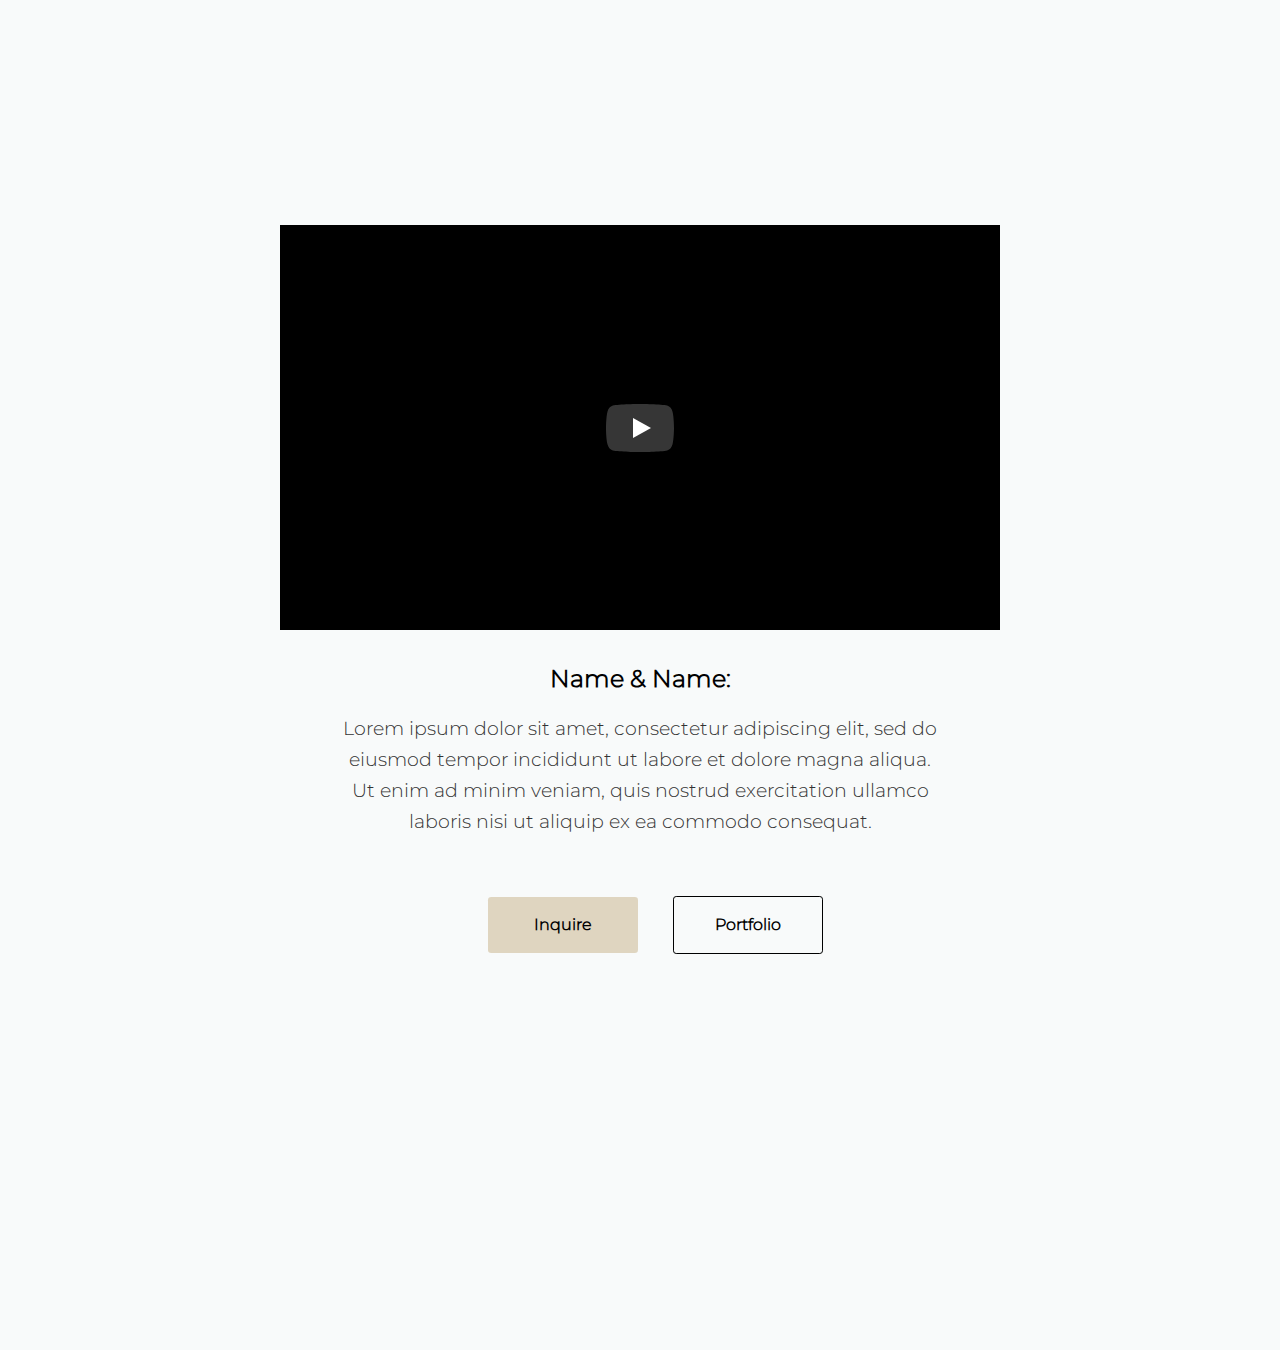
<file: individual_video_pages/video_page1.html>
<!DOCTYPE html>
<html lang="en">

<head>
    <meta charset="UTF-8">
    <meta name="viewport" content="width=device-width, initial-scale=1.0">
    <meta name="description" content="Blue Crest Web Solutions Business Website">
    <title>Blue Crest Web Solutions</title>
    <link rel="stylesheet" href="../global_styles.css">

    <!-- Lite YT loader files -->
    <link rel="stylesheet" href="../lite-yt-embed.css" />
    <script src="../lite-yt-embed.js"></script>

    <style>
        body {
            display: flex;
            justify-content: center;
            min-height: 150vh;
        }

        /* Main container */
        .video-with-caption {
            display: flex;
            flex-direction: column;
            align-items: center;
            width: fit-content;
            margin: auto;
            overflow: hidden;

            /* These properties ensure perfect vertical centering */
            position: absolute;
            top: 25%;
            left: 50%;
            transform: translate(-50%, 0);

        }

        /* Video container - now size determined by contents */
        .video-section {

            width: fit-content;
            display: block;
        }

        /* Caption container */
        .caption-container {
            padding-top: 30px;
            padding-bottom: 30px;
            text-align: center;
            width: 100%;
        }

        .video-caption {
            font-size: 1.2rem;
            line-height: 1.6;
            color: #333;
            max-width: 600px;
            margin: 0 auto;
        }

        .cs-topper {
            display: block;
            font-weight: bold;
            font-size: 1.5rem;
            font-weight: 900;
            margin-bottom: 15px;
            color: #000;
        }

        .bcw-button-solid-inquire,
        .bcw-button-solid-back {
            font-size: 1rem;
            /* 46px - 56px */
            line-height: clamp(2.875rem, 5.5vw, 3.5rem);
            border-radius: .2em;
            text-decoration: none;
            font-weight: 700;
            text-align: center;
            margin: 0;
            color: var(--bodyTextColor);
            background-color: var(--primary);
            min-width: 9.375rem;
            padding: 0 1.5rem;
            display: inline-block;
            position: relative;
            z-index: 1;
            /* prevents padding from adding to the width */
            box-sizing: border-box;
            margin-bottom: 5%;
            margin-left: 5%;

        }

        .bcw-button-solid-back {
            color: var(--bodyTextColor);
            background-color: #f8fafa;
            border: solid 1px var(--bodyTextColor);
        }


        .bcw-button-solid-inquire:hover {
            color: var(--bodyTextColorWhite);
            background-color: var(--secondary);

        }

        .bcw-button-solid-back:hover {
            color: var(--bodyTextColorWhite);
            background-color: var(--secondary);
        }

        /* Lite YouTube component styling */
        @media (min-width: 0px) {
            lite-youtube {
                width: 320px;
                /* Standard YouTube size */
                height: 180px;
                /* 16:9 aspect ratio */
                display: block;
            }
        }

        /* Lite YouTube component styling */
        @media (min-width: 400px) {
            lite-youtube {
                width: 384px;
                /* Standard YouTube size */
                height: 216px;
                /* 16:9 aspect ratio */
                display: block;
            }
        }

        /* Responsive adjustments */
        @media (min-width: 750px) {
            lite-youtube {
                width: 640px;
                /* Standard YouTube size */
                height: 360px;
                /* 16:9 aspect ratio */
            }

            .video-section {
                width: 100%;
            }
        }

        /* Responsive adjustments */
        @media (min-width: 1000px) {
            lite-youtube {

                width: 720px;
                /* Standard YouTube size */
                height: 405px;
                /* 16:9 aspect ratio */
            }

            .video-section {
                width: 100%;
            }
        }
    </style>
</head>

<body class="portfolio-page scroll">
    <main>

        <!-- ============================================ -->
        <!--                 Video Player                 -->
        <!-- ============================================ -->
        <div class="video-with-caption">
            <div class="video-section" id="video1">
                <!-- YT video by browser I.D. -->
                <lite-youtube videoid="em3851Qro5w" playlabel="Play: Wedding Video"></lite-youtube>
            </div>
            <div class="caption-container">
                <div class="video-caption">
                    <span class="cs-topper">Name & Name:</span>
                    Lorem ipsum dolor sit amet, consectetur adipiscing elit, sed do
                    eiusmod tempor incididunt ut labore et dolore magna aliqua. Ut enim ad minim veniam, quis nostrud
                    exercitation
                    ullamco laboris nisi ut aliquip ex ea commodo consequat.
                </div>
            </div>
            <div class="caption-container">
                <div class="video-caption">
                    <a class="bcw-button-solid-inquire" aria-label="Back" href="../contact.html"> Inquire</a>
                    <a class="bcw-button-solid-back" aria-label="see all videos" href="../portfolio.html"> Portfolio</a>
                </div>
            </div>
        </div>

    </main>

</body>
</file>
<file: global_styles.css>
@font-face {
  font-family: 'Montserrat';
  src: url('fonts/Montserrat-Light.ttf') format('truetype');
  font-weight: normal;
  /* Adjust based on the specific font weight */
  font-style: normal;
}

@font-face {
  font-family: 'Pinyon';
  src: url('fonts/PinyonScript-Regular.ttf') format('truetype');
  font-weight: normal;
  /* Adjust based on the specific font weight */
  font-style: normal;
}

:root {
  /* Add these styles to your global stylesheet, which is used across all site pages. You only need to do this once. All elements in the library derive their variables and base styles from this central sheet, simplifying site-wide edits. For instance, if you want to modify how your h2's appear across the site, you just update it once in the global styles, and the changes apply everywhere. */
  --primary: #dfd5c0;
  /* These are highlight colors for text, box edges, ect. */
  /* Color Palette Tool: https://mycolor.space/?hex=%231A2397&sub=1 */
  --primaryLight: #7270b1;
  --secondary: #4f4f4f;
  --headerColor: #000000;
  --bodyTextColor: #000000;
  --tertiary: #d9d9d9;
  /* global text color */
  --bodyTextColorWhite: #ffffff;
  --navigationBarColor: #f8fafa;
  --linkcolor: #262fac;
  /* 13px - 16px */
  --topperFontSize: clamp(1.365rem, 2.68vw, 1.68rem);
  /* 31px - 49px */
  --headerFontSize: clamp(1.81rem, 3.65vw, 2.86rem);
  --bodyFontSize: 1.15rem;
  /* 60px - 100px top and bottom */
  --sectionPadding: clamp(3.75rem, 7.82vw, 6.25rem) 1rem;
}

/* Change the tap highlight color to light gray */
* {
  -webkit-tap-highlight-color: rgba(211, 211, 211, 0.2);
}

body {
  font-family: 'Montserrat', sans-serif;
  line-height: 1.6;
  margin: 0;
  padding: 0;
  color: #000;
  margin: 0;
  padding: 0;
}

.cursive {
  font-family: 'Pinyon', sans-serif;
}

*,
*:before,
*:after {
  /* prevents padding from affecting height and width */
  box-sizing: border-box;
}

html {
  scroll-behavior: smooth;
}

.bcw-topper {
  font-size: var(--topperFontSize);
  line-height: 1.2em;
  text-align: inherit;
  font-weight: 500;
  /* color: var(--headerColor); to have it match global color style*/
  color: var(--secondary);
  margin-bottom: 0.25rem;
  display: block;
  font-style: italic;
}

.bcw-title {
  font-size: var(--headerFontSize);
  font-weight: 700;
  line-height: 1.2em;
  text-align: inherit;
  max-width: 43.75rem;
  margin: 0 0 1rem 0;
  color: var(--bodyTextColor);
  position: relative;
}

.bcw-text {
  font-size: var(--bodyFontSize);
  line-height: 1.5em;
  text-align: inherit;
  width: 100%;
  max-width: 40.625rem;
  margin: 0;
  color: var(--bodyTextColor);
}

/* Change text color */
.bcw-color {
  color: var(--primary);
}

.bcw-italic {
  font-style: italic;
}

a {
  color: var(--bodyTextColor)
}

h2 {
  font-weight: 500;
}

.home-page {
  background: #f8fafa;
}

.about-page {
  background: #f8fafa;
}

.portfolio-page {
  background: #f8fafa;
}

.services-page {
  background: #f8fafa;
}

.contact-page {
  background: #f8fafa;
}

/*-- -------------------------- -->
<---     Mobile Navigation      -->
<--- -------------------------- -*/
/* Mobile - 1023px */
@media only screen and (max-width: 63.9375rem) {
  body.cs-open {
    overflow: hidden;
  }

  body.scroll #cs-navigation {
    width: 100%;
    max-width: 100%;
    top: 0;
  }

  body.scroll #cs-navigation:before {
    border-radius: 0;
  }

  body.scroll #cs-navigation .cs-ul-wrapper {
    top: 100%;
  }

  #cs-navigation {
    width: 94%;
    max-width: 80rem;
    /* prevents padding from affecting height and width */
    box-sizing: border-box;
    /* 12px - 24px */
    padding: clamp(0.75rem, 2vw, 1.5rem);
    /* 12px - 24px */
    border-radius: clamp(0.75rem, 2vw, 1.5rem);
    position: fixed;
    top: 2rem;
    left: 50%;
    z-index: 10000;
    transform: translateX(-50%);
    transition: top 0.3s, border-radius 0.3s, width 0.3s, max-width 0.3s;

  }

  #cs-navigation:before {
    /* background color */
    content: "";
    width: 100%;
    height: 100%;
    background: var(--navigationBarColor);
    box-shadow: rgba(149, 157, 165, 0.2) 0px 8px 24px;
    opacity: 1;
    /* 12px - 24px */
    border-radius: clamp(0.75rem, 2vw, 1.5rem);
    display: block;
    position: absolute;
    top: 0;
    left: 50%;
    transform: translateX(-50%);
    transition: transform 0.2s, border-radius 0.3s ease-in-out;

  }

  #cs-navigation.cs-active:before {
    transform: translateX(-50%) scale(1.03);

  }

  #cs-navigation.cs-active .cs-toggle {
    transform: rotate(180deg);
  }

  #cs-navigation.cs-active .cs-ul-wrapper {
    transform: scaleY(1);
    transition-delay: 0.15s;
  }

  #cs-navigation.cs-active .cs-li {
    opacity: 1;
    transform: translateY(0);

  }

  #cs-navigation .cs-container {
    width: 100%;
    display: flex;
    justify-content: flex-end;
    align-items: center;
    gap: 1.5rem;
  }

  #cs-navigation .cs-logo {
    width: auto;
    max-width: 12.5rem;
    height: 100%;
    margin: 0 auto 0 0;
    /* prevents padding from affecting height and width */
    box-sizing: border-box;
    padding: 0;
    display: flex;
    justify-content: flex-start;
    align-items: center;
    z-index: 10;
  }

  #cs-navigation .cs-logo img {
    width: 100%;
    height: 100%;
    /* ensures the image never overflows the container. It stays contained within it's width and height and expands to fill it then stops once it reaches an edge */
    object-fit: contain;
  }

  #cs-navigation .cs-toggle {
    width: 3.5rem;
    height: 3.5rem;
    margin: 0 0 0 auto;
    border: none;
    border-radius: 0.25rem;
    display: flex;
    justify-content: center;
    align-items: center;
    position: relative;
    z-index: 10;
    transition: transform 0.6s;
    background-color: var(--navigationBarColor);
  }

  #cs-navigation .cs-nav {
    /* sends it to the right in the 3rd position */
    order: 3;
  }

  #cs-navigation .cs-contact-group {
    /*display: none;*/
    position: relative;
    z-index: 10;
  }

  #cs-navigation .cs-phone {
    font-size: 1rem;
    line-height: 1.5em;
    text-decoration: none;
    margin: 0;
    color: var(--headerColor);
    display: flex;
    justify-content: flex-start;
    align-items: center;
    gap: 0.5rem;
    transition: opacity 0.3s, color 0.3s;
  }

  #cs-navigation .cs-phone-icon {
    width: 1.5rem;
    height: auto;
    display: block;
  }

  /*--#cs-navigation .cs-social {
    display: none;
  }-*/

  #cs-navigation .cs-social-link {
    display: inline-block;
    width: 1.6rem;
  }

  #cs-navigation .cs-social-icon {
    width: 1.2rem;
    height: auto;
    display: block;
    transition: opacity 0.3s;
  }

  #cs-navigation .cs-active .cs-line1 {
    top: 50%;
    transform: translate(-50%, -50%) rotate(225deg);
  }

  #cs-navigation .cs-active .cs-line2 {
    top: 50%;
    transform: translate(-50%, -50%) translateY(0) rotate(-225deg);
    transform-origin: center;
  }

  #cs-navigation .cs-active .cs-line3 {
    opacity: 0;
    bottom: 100%;
  }

  #cs-navigation .cs-box {
    /* 24px - 28px */
    width: clamp(1.5rem, 2vw, 1.75rem);
    height: 1rem;
    position: relative;
  }

  #cs-navigation .cs-line {
    width: 100%;
    height: 2px;
    background-color: var(--secondary);
    border-radius: 2px;
    position: absolute;
    left: 50%;
    transform: translateX(-50%);
  }

  #cs-navigation .cs-line1 {
    top: 0;
    transition: transform 0.5s, top 0.3s, left 0.3s;
    animation-duration: 0.7s;
    animation-timing-function: ease;
    animation-direction: normal;
    animation-fill-mode: forwards;
    transform-origin: center;
  }

  #cs-navigation .cs-line2 {
    top: 50%;
    transform: translateX(-50%) translateY(-50%);
    transition: top 0.3s, left 0.3s, transform 0.5s;
    animation-duration: 0.7s;
    animation-timing-function: ease;
    animation-direction: normal;
    animation-fill-mode: forwards;
  }

  #cs-navigation .cs-line3 {
    bottom: 0;
    transition: bottom 0.3s, opacity 0.3s;
  }

  #cs-navigation .cs-ul-wrapper {
    width: 100%;
    height: auto;
    padding-bottom: 100vh;
    background-color: #fff;
    border-radius: 0 0 1.5rem 1.5rem;
    position: absolute;
    top: 85%;
    left: 0;
    z-index: -1;
    overflow: hidden;
    transform: scaleY(0);
    transition: transform 0.4s;
    transform-origin: top;
  }

  #cs-navigation .cs-ul {
    width: 100%;
    height: auto;
    max-height: 65vh;
    margin: 0;
    padding: 4rem 0 0 0;
    display: flex;
    flex-direction: column;
    justify-content: flex-start;
    align-items: center;
    gap: 1.25rem;
    overflow: auto;
  }

  #cs-navigation .cs-li {
    text-align: center;
    list-style: none;
    width: 100%;
    margin-right: 0;
    opacity: 0;
    /* transition from these values */
    transform: translateY(-70/16rem);
    transition: transform 0.6s, opacity 0.9s;
  }

  #cs-navigation .cs-li:nth-of-type(1) {
    transition-delay: 0.05s;
  }

  #cs-navigation .cs-li:nth-of-type(2) {
    transition-delay: 0.1s;
  }

  #cs-navigation .cs-li:nth-of-type(3) {
    transition-delay: 0.15s;
  }

  #cs-navigation .cs-li:nth-of-type(4) {
    transition-delay: 0.2s;
  }

  #cs-navigation .cs-li:nth-of-type(5) {
    transition-delay: 0.25s;
  }

  #cs-navigation .cs-li:nth-of-type(6) {
    transition-delay: 0.3s;
  }

  #cs-navigation .cs-li:nth-of-type(7) {
    transition-delay: 0.35s;
  }

  #cs-navigation .cs-li:nth-of-type(8) {
    transition-delay: 0.4s;
  }

  #cs-navigation .cs-li:nth-of-type(9) {
    transition-delay: 0.45s;
  }

  #cs-navigation .cs-li:nth-of-type(10) {
    transition-delay: 0.5s;
  }

  #cs-navigation .cs-li:nth-of-type(11) {
    transition-delay: 0.55s;
  }

  #cs-navigation .cs-li:nth-of-type(12) {
    transition-delay: 0.6s;
  }

  #cs-navigation .cs-li:nth-of-type(13) {
    transition-delay: 0.65s;
  }

  #cs-navigation .cs-li-link {
    /* 16px - 24px */
    font-size: clamp(1rem, 2.5vw, 1.5rem);
    line-height: 1.2em;
    text-decoration: none;
    margin: 0;
    color: var(--headerColor);
    display: inline-block;
    position: relative;
  }

  #cs-navigation .cs-li-link.cs-active {
    border-bottom: solid 1px var(--bodyTextColor)
  }

  #cs-navigation .cs-li-link:hover {
    opacity: .6;
  }

  #cs-navigation .cs-button-solid {
    display: none;
  }
}

/* Tablet - 768px */
@media only screen and (min-width: 48rem) {
  #cs-navigation .cs-contact-group {
    display: block;
  }
}

/*-- -------------------------- -->
<---     Navigation Dropdown    -->
<--- -------------------------- -*/
/* Mobile - 1023px */
@media only screen and (max-width: 63.9375rem) {
  #cs-navigation .cs-li {
    text-align: center;
    width: 100%;
    display: block;
  }

  #cs-navigation .cs-dropdown {
    color: var(--bodyTextColorWhite);
    position: relative;
  }

  #cs-navigation .cs-dropdown.cs-active .cs-drop-ul {
    height: auto;
    margin: 0.75rem 0 0 0;
    padding: 0.75rem 0;
    opacity: 1;
    visibility: visible;
  }

  #cs-navigation .cs-dropdown.cs-active .cs-drop-link {
    opacity: 1;
  }

  #cs-navigation .cs-dropdown .cs-li-link {
    position: relative;
    transition: opacity 0.3s;
  }

  #cs-navigation .cs-drop-icon {
    width: 0.9375rem;
    height: auto;
    position: absolute;
    top: 50%;
    right: -1.25rem;
    transform: translateY(-50%);
  }

  #cs-navigation .cs-drop-ul {
    width: 100%;
    height: 0;
    margin: 0;
    padding: 0;
    background-color: var(--primary);
    opacity: 0;
    display: flex;
    visibility: hidden;
    flex-direction: column;
    justify-content: flex-start;
    align-items: center;
    gap: 0.75rem;
    overflow: hidden;
    transition: padding 0.3s, margin 0.3s, height 0.3s, opacity 0.3s, visibility 0.3s;
  }

  #cs-navigation .cs-drop-li {
    list-style: none;
  }

  #cs-navigation .cs-li-link.cs-drop-link {
    /* 14px - 16px */
    font-size: clamp(0.875rem, 2vw, 1.25rem);
    color: #fff;
  }
}

/* Desktop - 1024px */
@media only screen and (min-width: 64rem) {
  #cs-navigation .cs-dropdown {
    position: relative;
  }

  #cs-navigation .cs-dropdown:hover {
    cursor: pointer;
  }

  #cs-navigation .cs-dropdown:hover .cs-drop-ul {
    opacity: 1;
    visibility: visible;
    transform: scaleY(1);
  }

  #cs-navigation .cs-dropdown:hover .cs-drop-li {
    opacity: 1;
    transform: translateY(0);
  }

  #cs-navigation .cs-drop-icon {
    width: 0.9375rem;
    height: auto;
    display: inline-block;
  }

  #cs-navigation .cs-drop-ul {
    min-width: 12.5rem;
    margin: 0;
    padding: 0;
    background-color: #fff;
    box-shadow: inset rgba(149, 157, 165, 0.1) 0px 8px 10px;
    opacity: 0;
    border-bottom: 5px solid var(--primary);
    border-radius: 0 0 1.5rem 1.5rem;
    visibility: hidden;
    /* if you have 8 or more links in your dropdown nav, uncomment the columns property to make the list into 2 even columns. Change it to 3 or 4 if you need extra columns. Then remove the transition delays on the cs-drop-li so they don't have weird scattered animations */
    position: absolute;
    top: 100%;
    z-index: -100;
    overflow: hidden;
    transform: scaleY(0);
    transition: transform 0.3s, visibility 0.3s, opacity 0.3s;
    transform-origin: top;
  }

  #cs-navigation .cs-drop-li {
    font-size: 1rem;
    text-decoration: none;
    list-style: none;
    width: 100%;
    height: auto;
    opacity: 0;
    display: block;
    transform: translateY(-0.625rem);
    transition: opacity 0.6s, transform 0.6s;
  }

  #cs-navigation .cs-drop-li:nth-of-type(1) {
    transition-delay: 0.05s;
  }

  #cs-navigation .cs-drop-li:nth-of-type(2) {
    transition-delay: 0.1s;
  }

  #cs-navigation .cs-drop-li:nth-of-type(3) {
    transition-delay: 0.15s;
  }

  #cs-navigation .cs-drop-li:nth-of-type(4) {
    transition-delay: 0.2s;
  }

  #cs-navigation .cs-drop-li:nth-of-type(5) {
    transition-delay: 0.25s;
  }

  #cs-navigation .cs-drop-li:nth-of-type(6) {
    transition-delay: 0.3s;
  }

  #cs-navigation .cs-drop-li:nth-of-type(7) {
    transition-delay: 0.35s;
  }

  #cs-navigation .cs-drop-li:nth-of-type(8) {
    transition-delay: 0.4s;
  }

  #cs-navigation .cs-drop-li:nth-of-type(9) {
    transition-delay: 0.45s;
  }

  #cs-navigation .cs-li-link.cs-drop-link {
    font-size: 1rem;
    line-height: 1.5em;
    text-transform: capitalize;
    text-decoration: none;
    white-space: nowrap;
    width: 100%;
    /* prevents padding from affecting height and width */
    box-sizing: border-box;
    padding: 0.75rem;
    color: var(--headerColor);
    display: block;
    transition: color 0.3s, background-color 0.3s;
  }

  #cs-navigation .cs-li-link.cs-drop-link:hover {
    color: var(--bodyTextColorWhite);
    background-color: var(--primary);
  }

  #cs-navigation .cs-li-link.cs-drop-link:before {
    display: none;
  }
}

/*-- -------------------------- -->
<---     Desktop Navigation     -->
<--- -------------------------- -*/
/* Small Desktop - 1024px */
@media only screen and (min-width: 64rem) {
  body.scroll #cs-navigation {
    width: 100%;
    max-width: 100%;
    border-radius: 0;
    top: 0;
  }

  #cs-navigation {
    width: 94%;
    max-width: 90rem;
    height: 6rem;
    /* prevents padding from affecting height and width */
    box-sizing: border-box;
    /* 12px - 24px */
    padding: clamp(0.75rem, 2vw, 1.5rem) 0;
    background-color: #fff;
    box-shadow: rgba(149, 157, 165, 0.2) 0px 8px 24px;
    /* 12px - 24px */
    border-radius: clamp(0.75rem, 2vw, 1.5rem);
    display: flex;
    align-items: center;
    position: fixed;
    top: 2rem;
    left: 50%;
    z-index: 10000;
    transform: translateX(-50%);
    transition: top 0.3s, border-radius 0.3s, width 0.3s, max-width 0.3s;
  }

  #cs-navigation .cs-container {
    width: 100%;
    max-width: 90rem;
    margin: auto;
    /* prevents padding from affecting height and width */
    box-sizing: border-box;
    padding: 0 1.5rem;
    display: flex;
    justify-content: space-between;
    align-items: center;
    gap: 1.5rem;
  }

  #cs-navigation .cs-toggle {
    display: none;
  }

  #cs-navigation .cs-logo {
    width: 18.4%;
    max-width: 21.875rem;
    height: 2rem;
    /* margin-right auto pushes everything away from it to the right */
    margin: 0 auto 0 0;
    padding: 0;
    display: flex;
    justify-content: flex-start;
    align-items: center;
    z-index: 100;
  }

  #cs-navigation .cs-logo img {
    width: auto;
    height: 100%;
    /* ensures the image never overflows the container. It stays contained within it's width and height and expands to fill it then stops once it reaches an edge */
    object-fit: contain;
  }

  #cs-navigation .cs-contact-group {
    display: flex;
    justify-content: center;
    align-items: center;
    gap: 1.5rem;
  }

  #cs-navigation .cs-phone {
    font-size: 1rem;
    line-height: 1.5em;
    text-decoration: none;
    margin: 0;
    color: var(--headerColor);
    display: flex;
    justify-content: flex-start;
    align-items: center;
    gap: 0.5rem;
    transition: opacity 0.3s, color 0.3s;
  }

  #cs-navigation .cs-phone-icon {
    width: 1.5rem;
    height: auto;
    display: block;
  }

  #cs-navigation .cs-social {
    height: 2rem;
    opacity: 1;
    display: none;
    visibility: visible;
    justify-content: center;
    align-items: center;
    gap: 0.5rem;
    transition: opacity 0.3s, visibility 0.3s, height 0.3s;
  }

  #cs-navigation .cs-social-link {
    text-decoration: none;
    width: 2rem;
    height: 2rem;
    border-radius: 50%;
    display: flex;
    justify-content: center;
    align-items: center;
    transition: background-color 0.3s;
  }

  #cs-navigation .cs-social-icon {
    width: 1.2rem;
    height: auto;
    display: block;
    transition: opacity 0.3s;
  }

  #cs-navigation .cs-ul-wrapper {
    height: 100%;
    display: flex;
    align-items: center;
    /* absolutely positioned to be dead center */
    position: absolute;
    top: 50%;
    left: 50%;
    transform: translate(-50%, -50%);
  }

  #cs-navigation .cs-ul {
    width: 100%;
    height: 100%;
    margin: 0;
    padding: 0;
    display: flex;
    justify-content: flex-start;
    align-items: center;
    /* 20px - 36px */
    gap: clamp(1.25rem, 2.6vw, 2.25rem);
  }

  #cs-navigation .cs-li {
    list-style: none;
    height: 100%;
    padding: 0;
    display: flex;
    align-items: center;
    /* prevent flexbox from squishing it */
    flex: none;
  }

  #cs-navigation .cs-li-link {
    font-size: 1rem;
    line-height: 1.5em;
    text-decoration: none;
    margin: 0;
    /*color: var(--headerColor);*/
    display: block;
    position: relative;
    transition: color 0.3s;
  }

  #cs-navigation .cs-li-link:hover {
    opacity: .6;
  }

  #cs-navigation .cs-li-link.cs-active {
    border-bottom: solid 1px var(--bodyTextColor);
  }

  #cs-navigation .cs-button-solid {
    font-size: 1rem;
    font-weight: 700;
    /* 46px - 56px */
    line-height: clamp(2.875em, 5.5vw, 3.5em);
    text-align: center;
    text-decoration: none;
    min-width: 9.375rem;
    margin: 0;
    /* prevents padding from adding to the width */
    box-sizing: border-box;
    padding: 0 2rem;
    color: #fff;
    background-color: var(--primary);
    display: inline-block;
    position: relative;
    z-index: 1;
    transition: color 0.3s;
  }

  #cs-navigation .cs-button-solid:before {
    content: "";
    width: 0%;
    height: 100%;
    background: #fff;
    opacity: 1;
    position: absolute;
    top: 0;
    left: 0;
    z-index: -1;
    transition: width 0.3s;
  }

  #cs-navigation .cs-button-solid:hover {
    color: #1a1a1a;
  }

  #cs-navigation .cs-button-solid:hover:before {
    width: 100%;
  }

  /*-- Stop hiding social group buttons -*/
  #cs-navigation .cs-social {
    display: flex;
  }

  /*-- Make link look like a colored button on large screens --*/
  .tan-padding {
    padding: 4px 20px 4px 20px;
    background-color: var(--primary);
    opacity: 1;
    color: var(--headerColor);
  }

  .tan-padding:hover {
    background-color: var(--secondary);
  }

  /* Add hover effect to ensure text turns white on hover even with the .tan-padding applied */
  #cs-navigation .cs-li-link.tan-padding:hover {
    color: white;
    opacity: 1;
    /* Override text color to white when both are hovered */
  }

  /*-- Make link look like a colored button on large screens --*/
  .gray-padding {
    padding: 4px 20px 4px 20px;
    background-color: var(--secondary);
    opacity: 1;
    color: var(--bodyTextColorWhite);
  }

  .gray-padding:hover {
    background-color: var(--bodyTextColorWhite);
    opacity: 1;
    border: solid 1px black;
  }

  /* Add hover effect to change text color on hover */
  #cs-navigation .cs-li-link.gray-padding:hover {
    color: black;
    opacity: 1;
  }


}


/*-- -------------------------- -->
<---       Side By Side         -->
<--- -------------------------- -*/

/* Mobile - 360px */
@media only screen and (min-width: 0rem) {

  #RPsbs-248,
  #RPsbsr-248 {
    padding: 0 1em;
    margin-bottom: 10%;
    padding-top: 2%;
    position: relative;
    z-index: 1;
  }

  #RPsbsr-248 {
    padding-top: 10%;
  }

  #RPsbs-248 .bcw-container,
  #RPsbsr-248 .bcw-container {
    width: 100%;
    /* changes to 1280px on tablet */
    max-width: 34.375rem;
    padding: var(--sectionPadding);
    padding-left: 0;
    padding-right: 0;
    padding-bottom: 0;
    margin: auto;
    display: flex;
    flex-direction: column;
    align-items: center;
    /* 48px - 108px */
    position: relative;
    gap: 10%;
  }


  #RPsbsr-248 .bcw-container {
    padding-top: 0;
    padding-bottom: 0;
  }

  #RPsbs-248 .bcw-content,
  #RPsbsr-248 .bcw-content {
    /* set text align to left if content needs to be left aligned */
    text-align: left;
    width: 100%;
    /* changes at tablet */
    max-width: 27.125rem;
    display: flex;
    flex-direction: column;
    /* centers content horizontally, set to flex-start to left align */
    align-items: flex-start;
  }

  #RPsbsr-248 .bcw-content {
    text-align: center;
    align-items: center;
  }

  #RPsbs-248 .bcw-title,
  #RPsbsr-248 .bcw-title {
    max-width: 20ch;
    color: var(--bodyTextColor);
    position: relative;
  }



  #RPsbsr-248 .bcw-title {
    align-self: center;
  }

  #RPsbs-248 .bcw-text,
  #RPsbsr-248 .bcw-text {
    margin-bottom: 1rem;
    color: var(--bodyTextColor);
  }

  #RPsbs-248 .bcw-title,
  #RPsbsr-248 .bcw-title {
    margin-bottom: 0;
    text-align: left;
  }

  #RPsbs-248 .padded {
    margin-bottom: 5%;
  }

  #RPsbsr-248 .bcw-title {
    margin-bottom: 3%;
  }

  #RPsbs-248 .italic {
    font-style: italic;
    font-weight: 500;
    margin-bottom: 5%;
    font-size: clamp(1.26rem, 2.55vw, 2.7rem);
  }


  #RPsbsr-248 .bcw-topper {
    color: var(--bodyTextColorWhite);
  }

  #RPsbs-248 .bcw-text:last-of-type,
  #RPsbsr-248 .bcw-text:last-of-type {
    margin-bottom: 2rem;
  }

  #RPsbs-248 .bcw-button-solid,
  #RPsbsr-248 .bcw-button-solid {
    font-size: 1rem;
    /* 46px - 56px */
    line-height: clamp(2.875rem, 5.5vw, 3.5rem);
    text-decoration: none;
    font-weight: 700;
    text-align: center;
    margin: 0;
    color: var(--bodyTextColor);
    min-width: 9.375rem;
    padding: 0 1.5rem;
    background-color: var(--primary);
    border-radius: 0.25rem;
    display: inline-block;
    position: relative;
    z-index: 1;
    /* prevents padding from adding to the width */
    box-sizing: border-box;

  }

  #RPsbs-248 .bcw-button-solid:hover,
  #RPsbsr-248 .bcw-button-solid:hover {
    color: var(--bodyTextColorWhite);
    background-color: var(--secondary);
  }

  #RPsbs-248 .bcw-picture,
  #RPsbsr-248 .bcw-picture {
    width: 100%;
    max-width: 27.125rem;
    margin: 0;
    position: relative;
    display: block;
    /* width divided by height */
    aspect-ratio: 1.84;
    /* prevents border from adding to height and width */
    box-sizing: border-box;
    margin-bottom: 6%;
  }

  #RPsbsr-248 .bcw-picture {
    max-width: 40rem;
    margin-top: 5%;
    margin-bottom: 3%;
    aspect-ratio: 1.32;
  }

  #RPsbs-248 .bcw-picture img,
  #RPsbsr-248 .bcw-picture img {
    position: absolute;
    top: 0;
    left: 0;
    height: 100%;
    width: 100%;
    object-fit: cover;
  }
}

@media only screen and ((min-width: 0rem) and (max-width: 48rem)) {

  #RPsbs-248 .bcw-button-solid {
    align-self: center;
  }

  #RPsbs-248 .bcw-content {
    padding-bottom: 10%;
  }

  /* Mobile-only reversal (so two pictues don't end up on top of eachother*/
  @media (max-width: 1050px) {

    #RPsbs-248 .bcw-container.mobile-reverse {
      flex-direction: column-reverse;
    }
  }

}


/* Tablet - 768px */
@media only screen and (min-width: 48rem) {

  #RPsbs-248,
  #RPsbsr-248 {
    padding: 0 1em;
    padding-top: 75px;

  }

  #RPsbsr-248 {
    margin-bottom: 7%;
  }

  #RPsbs-248 .bcw-container,
  #RPsbsr-248 .bcw-container {
    max-width: 80rem;
    flex-direction: row;
    justify-content: center;
    align-items: center;
  }


  #RPsbs-248 .bcw-content,
  #RPsbsr-248 .bcw-content {
    max-width: 33.875rem;
    margin: 0;
    width: 45%;
  }

  #RPsbsr-248 .bcw-content {

    width: 100%;
    padding-bottom: 0;
  }

  #RPsbs-248 .bcw-picture,
  #RPsbsr-248 .bcw-picture {
    flex: none;
  }

  #RPsbs-248 .bcw-picture {
    /* 344px - 434px */
    width: clamp(21.5rem, 37.5vw, 27.125rem);
    margin-bottom: 0;
  }


}


/*-- -------------------------- -->
<---       Side By Side         -->
<--- -------------------------- -*/

/* Mobile - 360px */
@media only screen and (min-width: 0rem) {

  #sbs-general,
  #sbsr-general {
    padding: 0 1em;
    position: relative;
    z-index: 1;
    padding-bottom: 10%;

  }

  #sbs-general .bcw-container,
  #sbsr-general .bcw-container {
    width: 100%;
    /* changes to 1280px on tablet */
    max-width: 34.375rem;
    padding: var(--sectionPadding);
    padding-left: 0;
    padding-right: 0;
    padding-bottom: 0;
    margin: auto;
    display: flex;
    flex-direction: column;
    align-items: center;
    /* 48px - 108px */
    gap: clamp(3rem, 8vw, 6.75rem);
    position: relative;
  }

  #sbs-general .bcw-title_container {
    width: 100%;
    margin: auto;
    display: flex;
    flex-direction: column;
    align-items: center;
    position: relative;
    padding-top: 5%;
  }

  #sbs-general .bcw-content,
  #sbsr-general .bcw-content,
  #sbs-general .bcw-title_content {
    /* set text align to left if content needs to be left aligned */
    text-align: center;
    width: 100%;
    /* changes at tablet */
    max-width: 35rem;
    display: flex;
    flex-direction: column;
    /* centers content horizontally, set to flex-start to left align */
    align-items: flex-start;
    text-align: left;
  }

  #sbs-general .bcw-title_content {
    align-items: center;
  }


  #sbs-general .bcw-title,
  #sbsr-general .bcw-title {
    max-width: 25ch;
  }

  #sbs-general .bcw-topper,
  #sbsr-general .bcw-topper {
    text-align: left;
  }

  #sbs-general .bcw-text,
  #sbsr-general .bcw-text {
    margin-bottom: .5rem;

  }

  #sbs-general .bcw-text:last-of-type,
  #sbsr-general .bcw-text:last-of-type {
    margin-bottom: 2rem;
  }

  #sbs-general .bcw-button-solid,
  #sbsr-general .bcw-button-solid {
    font-size: 1rem;
    /* 46px - 56px */
    line-height: clamp(2.875rem, 5.5vw, 3.5rem);
    text-decoration: none;
    font-weight: 700;
    text-align: center;
    margin: 0;
    color: var(--bodyTextColor);
    background-color: var(--primary);
    min-width: 9.375rem;
    padding: 0 1.5rem;
    display: inline-block;
    position: relative;
    z-index: 1;
    /* prevents padding from adding to the width */
    box-sizing: border-box;
    border-radius: 0.25rem;
  }

  #sbs-general .bcw-button-solid:hover,
  #sbsr-general .bcw-button-solid:hover {
    color: var(--bodyTextColorWhite);
    background-color: var(--secondary);

  }

  #sbs-general .bcw-picture-start,
  #sbs-general .bcw-picture-planning,
  #sbs-general .bcw-picture-overview,
  #sbs-general .bcw-picture-doc_editor,
  #sbs-general .bcw-picture-noun_editor,
  #sbs-general .bcw-picture-scratchpads,
  #sbs-general .bcw-picture-scene,
  #sbs-general .bcw-picture-doc_history,
  #sbs-general .bcw-picture-search,
  #sbs-general .bcw-picture-stats,
  #sbs-general .bcw-picture-transcript,
  #sbs-general .bcw-picture-delete_log {
    width: 100%;
    max-width: 35rem;
    margin: 0;
    position: relative;
    display: block;
    /* width divided by height */
    aspect-ratio: 1.33;
    /* prevents border from adding to height and width */
    box-sizing: border-box;
    border: solid 1px var(--bodyTextColor);

  }

  #sbs-general .bcw-picture-start {
    aspect-ratio: 2.05;
  }

  #sbs-general .bcw-picture-planning,
  #sbs-general .bcw-picture-overview,
  #sbs-general .bcw-picture-doc_editor,
  #sbs-general .bcw-picture-noun_editor {
    aspect-ratio: 1.84;
  }

  #sbs-general .bcw-picture-doc_history {
    aspect-ratio: 2.16;
  }

  #sbs-general .bcw-picture-scene {
    aspect-ratio: 1.79;
  }

  #sbs-general .bcw-picture-scratchpads {
    aspect-ratio: 2.12;
  }

  #sbs-general .bcw-picture-search {
    aspect-ratio: 1.43;
  }

  #sbs-general .bcw-picture-stats {
    aspect-ratio: 1.33;
  }

  #sbs-general .bcw-picture-transcript {
    aspect-ratio: .96;
  }

  #sbs-general .bcw-picture-delete_log {
    aspect-ratio: 8.2;
  }

  #sbs-general .bcw-picture-start img,
  #sbs-general .bcw-picture-planning img,
  #sbs-general .bcw-picture-overview img,
  #sbs-general .bcw-picture-doc_editor img,
  #sbs-general .bcw-picture-noun_editor img,
  #sbs-general .bcw-picture-scratchpads img,
  #sbs-general .bcw-picture-scene img,
  #sbs-general .bcw-picture-doc_history img,
  #sbs-general .bcw-picture-search img,
  #sbs-general .bcw-picture-stats img,
  #sbs-general .bcw-picture-transcript img,
  #sbs-general .bcw-picture-delete_log img {
    position: absolute;
    top: 0;
    left: 0;
    height: 100%;
    width: 100%;
    object-fit: cover;
  }


  #sbs-general .bcw-background {
    width: 100%;
    height: 100%;
    display: block;
    position: absolute;
    top: 0;
    left: 0;
    z-index: -1;
    /* makes it act like a background image */
    object-fit: cover;
    opacity: .2;
  }
}

/* Tablet - 768px */
@media only screen and (min-width: 1050px) {

  #sbs-general,
  #sbsr-general {
    padding-bottom: 5%;
  }

  #sbs-general .bcw-container,
  #sbsr-general .bcw-container {
    max-width: 80rem;
    flex-direction: row;
    justify-content: center;
    align-items: center;
  }


  #sbs-general .bcw-picture,
  #sbsr-general .bcw-picture {
    /* 344px - 434px */
    width: clamp(25.8rem, 45vw, 32, 55rem);
    flex: none;
  }


  #sbsr-general .bcw-picture {
    /* 344px - 434px */
    width: 50%;
    flex: none;
  }

  #sbs-general .bcw-content,
  #sbsr-general .bcw-content {
    max-width: 33.875rem;
    margin: 0;
    width: 40%;

  }
}

/* Mobile-only reversal (so two pictues don't end up on top of eachother*/
@media (max-width: 1050px) {

  #sbs-general .bcw-container.mobile-reverse,
  #sbsr-general .bcw-container.mobile-reverse {
    flex-direction: column-reverse;
  }
}



/* spacers */
/* Mobile - up to 360px */
@media only screen and (min-width: 0rem) {

  #About,
  #Overview,
  #Our_Difference,
  #FAQ {

    padding: 0;
    position: relative;
    z-index: 1;
  }

  #About .spacer-1,
  #Overview .spacer-2,
  #Our_Difference .spacer-3,
  #FAQ .spacer-4 {
    height: 50px;
    /* Adjust this value to increase/decrease space */
  }


}

/* Tablet - 768px */
@media only screen and (min-width: 48rem) {


  #About .spacer-1,
  #Overview .spacer-2,
  #Our_Difference .spacer-3 {
    height: 30px;
  }

  #FAQ .spacer-4 {
    height: 1px;
  }

}


/*-- -------------------------- -->
<---      Top Banner/Text       -->
<---      Page Description      -->
<--- -------------------------- -*/

/* Mobile */
@media only screen and (min-width: 0rem) {

  #bcw-content-831,
  #bcw-content-831-2 {

    width: 100%;
    display: flex;
    flex-direction: column;
    /* centers content horizontally, set to flex-start to left align */
    align-items: center;
    margin-top: 5%;
  }

  #bcw-content-831 .bcw-topper,
  #bcw-content-831-2 .bcw-topper {
    font-size: var(--topperFontSize);
    line-height: 1.2em;
    text-transform: uppercase;
    text-align: inherit;
    letter-spacing: 0.1em;
    font-weight: 700;
    color: var(--bodyTextColor);
    margin-bottom: 0.25rem;
    display: block;

  }

  /* Standard Title */
  #bcw-content-831 .bcw-title,
  #bcw-content-831-2 .bcw-title {
    font-size: var(--headerFontSize);
    font-weight: 900;
    line-height: 1.2em;
    text-align: inherit;
    max-width: 50vw;
    margin: 0 0 1rem 0;
    color: var(--primary);
    position: relative;
    /* Colored Line Underneath */
    padding-bottom: 1%;
    border-bottom: 2px solid var(--primary);
  }

  /* Title with decorative lines */
  #bcw-content-831 .bcw-title-decorative,
  #bcw-content-831-2 .bcw-title-decorative {
    font-size: var(--headerFontSize);
    font-weight: 900;
    line-height: 1.2em;
    margin: 0;
    color: var(--primary);
    position: relative;
    padding: 0 60px;
    /* Padding to make space for the lines */
    display: inline-block;
    /* Keeps the header from stretching full-width */
  }

  /* Second line */
  #bcw-content-831 .bcw-title-decorative-second-line,
  #bcw-content-831-2 .bcw-title-decorative-second-line {
    color: var(--bodyTextColor);
    font-size: var(--headerFontSize);
    font-weight: 900;
    line-height: 1.2em;
    margin-top: 0.5rem;
    /* Space between title and second line */
    margin-bottom: 2%;
    /* Adjust as needed */
    text-align: center;
  }

  #bcw-content-831 .bcw-text,
  #bcw-content-831-2 .bcw-text {
    font-size: var(--bodyFontSize);
    line-height: 1.5em;
    text-align: left;
    width: 90%;
    margin: 0;
    color: var(--bodyTextColor);
    margin-bottom: 3%;
  }


  /* Mobile Phones */
  @media only screen and (max-width: 600px) {

    #bcw-content-831,
    #bcw-content-831-2 {
      margin-bottom: 3%;
    }
  }

}

/*-- -------------------------- -->
<---           Footer           -->
<--- -------------------------- -*/

/* Mobile - 360px */
@media only screen and (min-width: 0rem) {
  #cs-footer-108 {
    /* 40px - 100px top and bottom */
    padding: clamp(2.5rem, 7.9vw, 6.25rem) 1rem;
    /* 40px - 50px */
    padding-bottom: clamp(2.5rem, 7.9vw, 3.125rem);
    background-color: var(--secondary);
  }

  #cs-footer-108 .cs-container {
    width: 100%;
    max-width: 80rem;
    margin: auto;
  }

  #cs-footer-108 .cs-ul {
    /* 40px - 60px*/
    padding: 0 0 clamp(2.5rem, 4.7vw, 3.75rem);
    margin: auto;
    padding-bottom: 0;

  }

  #cs-footer-108 .cs-li {
    list-style: none;
    text-align: center;
    margin-bottom: 1.25rem;
  }

  #cs-footer-108 .cs-li:last-of-type {
    margin-bottom: 0;
  }

  #cs-footer-108 .cs-link {
    /* 16px - 20px */
    font-size: clamp(1rem, 1.5vw, 1.2rem);
    line-height: 1.5em;
    text-decoration: none;
    font-weight: 500;
    color: var(--bodyTextColorWhite);
    position: relative;
  }

  #cs-footer-108 .cs-copyright {
    /* 14px - 16px */
    font-size: clamp(0.875rem, 1.6vw, 1rem);
    text-align: center;
    color: var(--bodyTextColorWhite);
    display: block;
    /* 20px - 28px */
    margin: clamp(1.25rem, 2.8vw, 1.75rem) auto 0;
    padding-top: 2%;
    border-top: 1px solid var(--bodyTextColorWhite);
  }

  #cs-footer-108 a {
    font-size: clamp(0.875rem, 1.6vw, 1rem);
    color: var(--bodyTextColorWhite);
    text-decoration: none;
  }
}

/* Tablet - 600px */
@media only screen and (min-width: 37.5rem) {
  #cs-footer-108 .cs-ul {
    display: flex;
    justify-content: center;
    align-items: center;
  }

  #cs-footer-108 .cs-li {
    /* 44px - 88px */
    margin: 0 clamp(2.75rem, 6.2vw, 5.5rem) 0 0;
  }

  #cs-footer-108 .cs-li:last-of-type {
    margin: 0;
  }
}


/*-- -------------------------- -->
<---          Contact           -->
<--- -------------------------- -*/

/* Mobile - 360px */
@media only screen and (min-width: 0rem) {
  #contact-1388 {
    padding: var(--sectionPadding);
    padding-top: 0;
    color: #000;
    position: relative;
    z-index: 1;
    margin-bottom: 10%;
  }

  #contact-1388 .bcw-container {
    width: 100%;
    max-width: 36.5rem;
    margin: auto;
    margin-top: 5%;
    text-align: center;
    /* Center content horizontally */
    position: relative;
  }

  #contact-1388 .bcw-content {
    text-align: left;
    width: 100%;
    margin: 0 auto;
    /* Center horizontally */
  }

  #contact-1388 .bcw-title {
    max-width: 23ch;
  }

  #contact-1388 .bcw-text {
    margin-bottom: 1rem;
  }

  #contact-1388 .bcw-text:last-of-type {
    margin-bottom: 2rem;
  }

  #contact-1388 .bcw-ul {
    text-align: left;
    width: 80%;
    margin: 0;
    padding: 0;
    box-sizing: border-box;
    position: relative;
  }

  #contact-1388 .bcw-li {
    list-style: none;
    margin-bottom: 1.25rem;
  }

  #contact-1388 .bcw-header {
    font-size: 1.25rem;
    font-weight: 700;
    line-height: 1.2em;
    margin-bottom: 0.75rem;
    color: #000;
  }

  #contact-1388 .bcw-link {
    font-size: 1rem;
    line-height: 1.5em;
    text-decoration: none;
    color: #000000;
    display: block;
  }

  #contact-1388 .bcw-link:hover {
    text-decoration: underline;
  }

  #contact-1388 .bcw-icon-wrapper {
    width: 3.75rem;
    height: 3.75rem;
    margin: 0;
    border-radius: 50%;
    border: 1px solid #bababa;
    display: inline-block;
    transition: transform 0.3s;
  }

  #contact-1388 .bcw-icon {
    width: 1.5rem;
    height: auto;
    display: block;
  }

  #contact-1388 .bcw-form {
    width: 100%;
    max-width: 39.375rem;
    padding: clamp(1.5rem, 5.18vw, 3rem) clamp(1rem, 4vw, 3rem);
    box-sizing: border-box;
    margin: 0 auto;
    /* Center the form */
  }

  #contact-1388 .bcw-h3 {
    font-size: clamp(1.25rem, 3vw, 2.4375rem);
    line-height: 1.2em;
    font-weight: 500;
    margin: 0 0 0.25rem 0;
    color: var(--bodyTextColor);
  }

  #contact-1388 .bcw-label {
    margin-top: 3%;
    font-size: clamp(0.875rem, 1.5vw, 1rem);
    width: 100%;
    color: var(--bodyTextColor);
    display: block;
    /* Changed from flex to block */
    text-align: left;
    /* Ensures left alignment of label text */
    margin-bottom: 0.25rem;
    /* Optional: for spacing between label and input */

  }


  #contact-1388 .bcw-input {
    font-size: 1rem;
    width: 100%;
    height: 3.5rem;
    padding: 0;
    padding-left: 1.5rem;
    color: #000000;
    border: none;
    border-bottom: solid 1px var(--secondary);
    box-sizing: border-box;
    background: #f8fafa;
  }

  #contact-1388 .bcw-input::placeholder {
    color: #000000;
    opacity: 0.6;
  }

  #contact-1388 .bcw-textarea {
    min-height: 7.5rem;
    padding-top: 1.5rem;
    margin-bottom: 0.75rem;
    font-family: inherit;
  }

  #contact-1388 .bcw-button-solid {
    font-size: 1rem;
    line-height: 3.5rem;
    text-decoration: none;
    font-weight: 700;
    margin: 0;
    color: var(--bodyTextColor);
    padding: 0 3rem;
    margin-top: 5%;
    background-color: var(--primary);
    border-radius: 0.25rem;
    display: inline-block;
    position: relative;
    z-index: 1;
    transition: color 0.3s;
  }

  #contact-1388 .bcw-submit {
    min-width: 12.5rem;
    border: none;
  }

  #contact-1388 .bcw-submit:hover {
    cursor: pointer;
    background-color: var(--secondary);
    color: var(--bodyTextColorWhite)
  }

  #contact-1388 .bcw-input:focus {
    outline: 1px solid var(--secondary);
  }
}

/* Tablet - 768px */
@media only screen and (min-width: 48rem) {
  #contact-1388 .bcw-container {
    max-width: 80rem;
  }

  #contact-1388 .bcw-submit {
    width: auto;
  }
}

/* Desktop - 1024px */
@media only screen and (min-width: 64rem) {
  #contact-1388 .bcw-form {
    width: 70%;
    max-width: 50rem;
  }

  #contact-1388 .bcw-submit {
    width: auto;
  }
}

/* Large Desktop - 1500px */
@media only screen and (min-width: 93.75rem) {
  #contact-1388 .bcw-graphic {
    display: block;
  }
}



/*-- -------------------------- -->
<---    Background video        -->
<--- -------------------------- -*/
/* Note, ideal video aspect ratio is 16:9 -->
 to fit screen without losing the video edges */
@media only screen and (min-width: 0rem) {
  #background-video {
    padding-top: 60px;
    border-bottom: solid 1px var(--bodyTextColor);
    bottom: -4px;
  }

  #background-video .bcw-container {
    width: 100%;
    /* Full width */
    display: flex;
    flex-direction: column;
    align-items: center;
    position: relative;
    /* For absolute positioning of video */
    overflow: hidden;
    /* Prevent overflow */
    height: auto;
    /* Allow auto height */

  }

  /* Video settings for mobile */
  #video {
    width: 100%;
    /* Full width on mobile */
    height: auto;
    /* Automatic height to maintain aspect ratio */
    object-fit: cover;
    /* Ensure the video covers the area */
    position: relative;
    /* Keep it within the flow */
    top: 0;
    /* Align to top */
    left: 0;
    /* Align to left */
    z-index: 1;
    /* Behind other content */
  }

  #background-video {
    display: block;
    /* Ensure it’s displayed on mobile */
  }

  #background-video .text-box {
    position: absolute;
    top: 70%;
    left: 35%;
    transform: translate(-50%, -50%);
    /* Use 'auto' for responsiveness */
    height: auto;
    /* Use 'auto' for responsiveness */
    z-index: 2;
    /* Ensure it's above the background */
    display: flex;
    /* Use flexbox for layout */
    flex-direction: column;
    /* Stack items vertically */
    justify-content: flex-start;
    /* Center content vertically in the container */
    align-items: flex-start;
    /* Center content horizontally */
    padding: 10px;
    /* Add padding for better spacing */
    box-sizing: border-box;
    /* Include padding in width/height */

  }

  #background-video .bcw-title {
    font-size: clamp(.87rem, 1.75vw, 1.38rem);
    font-weight: 500;
    line-height: 1em;
    text-align: left;
    /* Change from justify to center */
    max-width: 43.75rem;
    margin-bottom: 0;
    /* Center margin horizontally */
    color: var(--bodyTextColorWhite);
    /* Retain your color */
    position: relative;
  }

  #background-video .bcw-topper {
    font-size: clamp(.725rem, 1.46vw, 1.15rem);
    font-weight: 700;
    line-height: 1em;
    text-align: left;
    /* Change from justify to center */
    max-width: 43.75rem;
    margin-bottom: 0;
    /* Center margin horizontally */
    color: var(--bodyTextColorWhite);
    /* Retain your color */
    position: relative;
    font-style: normal;
    margin-bottom: 2%;
    letter-spacing: .15rem;
  }

  /* Tablet - 768px */
  @media only screen and (max-width: 760px) {

    #background-video .bcw-title {
      font-size: clamp(1rem, 2vw, 1.6rem);
      line-height: 1.0em;

    }
  }

  /* Desktop - 768px */
  @media only screen and (min-width: 1100px) {

    #background-video {
      padding-top: 75px;
    }

    #background-video #video {
      width: 100vw;
      height: 95vh;
    }
  }

}


/*-- -------------------------- -->
<---         Text Banner        -->
<--- -------------------------- -*/
@media only screen and (min-width: 0) {

  #top-text-banner {
    display: flex;
    justify-content: center;
    align-items: center;
    height: 20vh;
    background-color: var(--secondary);

  }

  #top-text-banner h2 {
    margin: 0;
    font-size: 1.4rem;
    color: var(--bodyTextColorWhite);
  }

}


@media only screen and (min-width: 400px) {

  #top-text-banner {
    height: 9rem
  }
}


@media only screen and (min-width: 48rem) {

  #top-text-banner {
    display: flex;
    justify-content: center;
    align-items: center;
    height: 10rem;
    background-color: var(--secondary);

  }

  #top-text-banner h2 {
    margin: 0;
    font-size: 1.6rem;
    color: var(--bodyTextColorWhite);
  }

}



/*-- -------------------------- -->
<---     Mid Page Text Banner   -->
<--- -------------------------- -*/
@media only screen and (min-width: 0) {

  #mid-text-banner1,
  #mid-text-banner2,
  #mid-text-banner3 {
    display: flex;
    justify-content: center;
    align-items: center;
    height: 7rem;
    background-color: var(--secondary);

  }

  #mid-text-banner1 h2,
  #mid-text-banner2 h2,
  #mid-text-banner3 h2 {
    margin: 0;
    font-size: var(--headerFontSize);
    color: var(--bodyTextColorWhite);
    font-weight: 700;
  }

}


@media only screen and (min-width: 48rem) {

  #mid-text-banner1,
  #mid-text-banner2,
  #mid-text-banner3 {
    display: flex;
    justify-content: center;
    align-items: center;
    height: 8rem;

  }

}

/*-- -------------------------- -->
<---     Other Contact Form     -->
<--- -------------------------- -*/

/* Mobile - 360px */
@media only screen and (min-width: 0rem) {
  #contact-984 {
    position: relative;
    z-index: 1;
    margin-top: 15%;
  }

  #contact-984 .cs-container {
    width: 100%;
    max-width: 80rem;
    margin: auto;
    display: flex;
    justify-content: center;
    align-items: center;
    flex-direction: column;
    gap: 3rem;
  }

  #contact-984 .cs-content {
    /* set text aling to left if content needs to be left aligned */
    text-align: center;
    width: 100%;
    display: flex;
    flex-direction: column;
    /* centers content horizontally, set to flex-start to left align */
    align-items: center;
  }

  #contact-984 .cs-title {
    margin: 0;
  }

  #contact-984 .cs-right {
    width: 100%;
    /* changes to 630px at desktop */
    max-width: 36.5rem;
    /* moved section padding to the content so the picture can be full width */
    padding: var(--sectionPadding);
    padding-top: 0;
    /* prevents padding and border from affecting height and width */
    box-sizing: border-box;
    display: flex;
    flex-direction: column;
    align-items: center;
    gap: 2.5rem;
  }

  #contact-984 .cs-form {
    width: 100%;
    padding: 0;
    display: flex;
    justify-content: space-between;
    flex-wrap: wrap;
    align-items: center;
    flex-direction: column;
    gap: 0.75rem;
  }

  #contact-984 .cs-label {
    font-size: 1rem;
    width: 100%;
    color: var(--headerColor);
    display: flex;
    flex-direction: column;
    justify-content: center;
    align-items: flex-start;
    gap: 0.5rem;
  }

  #contact-984 .cs-input {
    font-size: 1rem;
    width: 100%;
    height: 3.5rem;
    padding: 0;
    padding-left: 1.5rem;
    color: var(--headerColor);
    background-color: #f8fafa;
    border: none;
    border-bottom: solid 1px var(--secondary);
    /* prevents padding from adding to height and width */
    box-sizing: border-box;
    transition: border-color 0.3s;
  }

  #contact-984 .cs-input:hover {
    border-color: var(--secondary);
  }

  #contact-984 .cs-input:focus {
    outline: 1px solid var(--secondary);
  }

  #contact-984 .cs-input::placeholder {
    color: #767676;
    opacity: 0.8;
  }

  #contact-984 .cs-textarea {
    min-height: 7.5rem;
    padding-top: 1.5rem;
    margin-bottom: 1.75rem;
    font-family: inherit;
  }

  #contact-984 .cs-button-solid {
    font-size: 1rem;
    /* 46px - 56px */
    line-height: clamp(2.875rem, 5.5vw, 3.5rem);
    text-decoration: none;
    font-weight: 700;
    text-align: center;
    margin: 0;
    color: var(--bodyTextColor);
    min-width: 9.375rem;
    padding: 0 2rem;
    border-radius: .25rem;
    background-color: var(--primary);
    display: inline-block;
    position: relative;
    z-index: 1;
    /* prevents padding from adding to the width */
    box-sizing: border-box;
    margin-top: 3%;
  }

  #contact-984 .cs-button-solid:hover {
    color: var(--bodyTextColorWhite);
    background-color: var(--secondary);
  }

  #contact-984 .cs-submit {
    min-width: 13.375rem;
    border: none;
  }

  #contact-984 .cs-submit:hover {
    cursor: pointer;
  }

  #contact-984 .cs-picture {
    display: block;
    position: relative;
    width: 100%;
    max-width: 550px;
    /* 360px - 600px */
    height: clamp(22.5rem, 100vw, 37.5rem);
  }

  #contact-984 .cs-picture img {
    position: absolute;
    top: 0;
    left: 0;
    height: 100%;
    width: 100%;
    object-fit: cover;
  }
}

/* Tablet - 768px */
@media only screen and (min-width: 68.75rem) {
  #contact-984 {
    padding: var(--sectionPadding);
    position: relative;
    margin-top: 0;
  }

  #contact-984 .cs-container {
    flex-direction: row;
    justify-content: flex-end;
  }

  #contact-984 .cs-form {
    max-width: 30rem;
  }

  #contact-984 .cs-content {
    text-align: center;
    align-items: center;
  }

  #contact-984 .cs-form {
    align-items: flex-start;
  }

  #contact-984 .cs-button-solid {
    align-self: center;
  }

  #contact-984 .cs-picture {
    position: absolute;
    height: 100%;
    left: 0;
    /* 70px - 88px */
    margin-right: clamp(4.375rem, 7vw, 5.5rem);
  }

  #contact-984 .cs-right {
    width: 50%;
    max-width: 30rem;
    padding: 0;
    padding-right: 5%;
  }
}


@media only screen and (min-width: 90rem) {
  #contact-984 .cs-container {
    justify-content: center;
    margin-right: 5%;

  }
}


/*-- -------------------------- -->
<---          Services          -->
<--- -------------------------- -*/

/* Mobile - 360px */
@media only screen and (min-width: 0rem) {
  #services-1354 {
    padding: var(--sectionPadding);
    position: relative;
    z-index: 10;
    padding-bottom: 10vh;

  }

  #services-1354::before {
    content: "";
    position: absolute;
    top: 0;
    left: 0;
    width: 100%;
    height: 25%;
    background-color: var(--secondary);
    z-index: -1;
  }

  #services-1354 .cs-container {
    width: 100%;
    max-width: 80rem;
    margin: auto;
    display: flex;
    justify-content: center;
    align-items: center;
    flex-direction: column;
    gap: clamp(3rem, 6vw, 4rem);

  }

  #services-1354 .cs-content {
    /* set text align to left if content needs to be left aligned */
    text-align: center;
    width: 100%;
    display: flex;
    flex-direction: column;
    /* centers content horizontally, set to flex-start to left align */
    align-items: center;
    justify-content: center;
  }

  #services-1354 .bcw-button-solid {
    font-size: 1rem;
    /* 46px - 56px */
    line-height: clamp(2.875rem, 5.5vw, 3.5rem);
    text-decoration: none;
    font-weight: 700;
    text-align: center;
    margin: 0;
    color: var(--bodyTextColor);
    background-color: var(--primary);
    min-width: 9.375rem;
    padding: 0 1.5rem;
    display: inline-block;
    position: relative;
    z-index: 1;
    /* prevents padding from adding to the width */
    box-sizing: border-box;
    border-radius: 0.25rem;
  }

  #services-1354 .bcw-button-solid:hover {
    color: var(--bodyTextColorWhite);
    background-color: var(--secondary);

  }

  #services-1354 .cs-topper {
    color: var(--primary);
  }

  #services-1354 .bcw-title {
    max-width: 25ch;
    margin: 0;
    color: var(--bodyTextColorWhite)
  }

  #services-1354 .cs-card-group {
    margin: 0;
    padding: 0;
    width: 100vw;
    display: flex;
    flex-direction: column;
    align-items: center;
    gap: clamp(1rem, 2vw, 1.25rem);
  }

  #services-1354 .cs-item {
    text-align: center;
    list-style: none;
    width: 100vw;
    max-width: 30rem;
    /* Limit width for better appearance */
    height: 19.0625rem;
    margin: 0;
    padding: 0;
    background-color: #000;
    /* clips background image corners */
    overflow: hidden;
    box-shadow: 0px 12px 80px 0px rgba(26, 26, 26, 0.08);
    /* prevents padding and border from affecting height and width */
    box-sizing: border-box;
    display: flex;
    flex-direction: column;
    align-items: flex-start;
    justify-content: flex-end;
    position: relative;
    z-index: 1;
  }

  #services-1354 .cs-box-title {
    position: absolute;
    bottom: 10%;
    left: 50%;
    transform: translateX(-50%);
    color: white;
    padding: 4px 15px;
    border: 1px solid white;
    margin: 0;
    text-align: center;
    width: auto;
    box-sizing: border-box;
    text-decoration: none;
  }

  #services-1354 .cs-box-title:hover {
    cursor: pointer;
    background-color: var(--secondary)
  }

  #services-1354 a.cs-box-title {
    font-weight: 500;
  }

  ;

  /*#services-1354 .cs-item:hover .cs-background img {
    transform: scale(1.2);
  }*/

  #services-1354 .cs-link {
    text-decoration: none;
    width: 100%;
    height: 100%;
    /* padding goes on the link, not the cs-item as is normal. We do this because we want the whole card to be hoverable. So we add the padding to the link tag to create the space inside the card. By adding the space inside the cs-link tag we can make the whole card hoverable since the padding is now contributing to the height and widht of the link */
    padding: 1.5rem;
    /* prevents padding from affecting height and width */
    box-sizing: border-box;
    display: flex;
    justify-content: center;
    align-items: center;
  }

  #services-1354 .cs-h3 {
    font-size: 1.4rem;
    line-height: 1.2em;
    font-weight: bold;
    text-align: inherit;
    margin: 0;
    color: var(--bodyTextColor);
    transition: color 0.3s;
  }

  #services-1354 .cs-span {
    /* forces the h3 to alwasy be two lines */
    display: block;
  }

  #services-1354 .cs-background {
    width: 100%;
    height: 100%;
    display: block;
    position: absolute;
    top: 0;
    left: 0;
    z-index: -1;
  }

  #services-1354 .cs-background:before {
    /* background color overlay */
    content: "";
    position: absolute;
    display: block;
    height: 100%;
    width: 100%;
    background-color: #000;
    opacity: 0.2;
    top: 0;
    left: 0;
    z-index: 1;
    transition:
      background-color 0.3s,
      opacity 0.3s;
  }

  #services-1354 .cs-background img {
    position: absolute;
    top: 0;
    left: 0;
    height: 100%;
    width: 100%;
    /* Makes img tag act as a background image */
    object-fit: cover;
    transition: transform 0.6s;
  }
}

/* 800px */
@media only screen and (min-width: 50rem) {
  #services-1354 .cs-card-group {
    width: 100%;
    flex-direction: row;
    flex-wrap: wrap;
    justify-content: center;
  }

  #services-1354 {
    padding-bottom: 15vh;
  }

  #services-1354 .cs-item {
    width: 100%;
    max-width: 25rem;
    /* Limit width for better appearance */
    max-height: 25rem;
    width: calc(50% - 1rem);
    /* 2 cards per row with gap */
  }

  #services-1354::before {
    height: 30%;
  }
}

/* Desktop - 1200px */
@media only screen and (min-width: 75rem) {
  #services-1354 .cs-card-group {
    flex-direction: row;
    flex-wrap: nowrap;
    justify-content: center;
    gap: clamp(1rem, 3vw, 2rem);
  }

  #services-1354 .cs-item {
    width: calc(33.333% - 1.5rem);
    /* 3 cards per row with gap */
    max-width: 30rem;
  }

  #services-1354::before {
    height: 55%;
  }
}



/*-- -------------------------- -->
<---  Featured Portfolio Videos -->
<--- -------------------------- -*/
/* Mobile - 360px */
@media only screen and (min-width: 0rem) {
  #SBS-video_gallery {
    padding: var(--sectionPadding);
    position: relative;
    z-index: 10;
    padding-bottom: 10vh;
  }

  #SBS-video_gallery a {
    color: var(--bodyTextColor);
  }

  /*#SBS-video_gallery::before {
    content: ""; 
    position: absolute;
    top: 0;
    left: 0;
    width: 100%;
    height: 25%;
    background-color: var(--secondary); 
    z-index: -1;
  }*/

  #SBS-video_gallery .cs-container {
    width: 100%;
    max-width: 80rem;
    margin: auto;
    display: flex;
    justify-content: center;
    align-items: center;
    flex-direction: column;
    gap: clamp(3rem, 6vw, 4rem);

  }

  #SBS-video_gallery .cs-content {
    /* set text align to left if content needs to be left aligned */
    text-align: center;
    width: 100%;
    display: flex;
    flex-direction: column;
    /* centers content horizontally, set to flex-start to left align */
    align-items: center;
    justify-content: center;
  }

  #SBS-video_gallery .bcw-button-solid {
    font-size: 1rem;
    /* 46px - 56px */
    line-height: clamp(2.875rem, 5.5vw, 3.5rem);
    text-decoration: none;
    font-weight: 700;
    text-align: center;
    margin: 0;
    color: var(--bodyTextColor);
    background-color: var(--primary);
    min-width: 9.375rem;
    padding: 0 1.5rem;
    display: inline-block;
    position: relative;
    z-index: 1;
    /* prevents padding from adding to the width */
    box-sizing: border-box;
    border-radius: .2em;

  }

  #SBS-video_gallery .bcw-button-solid:hover {
    color: var(--bodyTextColorWhite);
    background-color: var(--secondary);


  }

  #SBS-video_gallery .cs-topper {
    color: var(--primary);
  }

  #SBS-video_gallery .bcw-title {
    max-width: 25ch;
    margin: 0;
    color: var(--bodyTextColor)
  }

  #SBS-video_gallery .cs-card-group {
    margin: 0;
    padding: 0;
    width: 100%;
    display: flex;
    flex-direction: column;
    align-items: center;
    gap: clamp(1rem, 2vw, 1.25rem);
  }

  #SBS-video_gallery .cs-item {
    text-align: center;
    list-style: none;
    width: 100%;
    max-width: 37.5rem;
    /* Limit width for better appearance */
    margin: 0;
    padding: 0;
    box-sizing: border-box;
    display: flex;
    flex-direction: column;
    align-items: flex-start;
    justify-content: flex-end;
    position: relative;
    z-index: 1;
    margin-bottom: 50%;
  }

  #SBS-video_gallery .caption-container {
    width: 100%;
    /* Ensures the container spans the full width of the cs-item */
    height: 50px;
    /* Fix height to 50px */
  }

  #SBS-video_gallery .video-caption {
    height: 50px;
    text-align: left;
    /* Center align the text */
    font-size: 1rem;
    /* Adjust font size as needed */
    color: var(--bodyTextColor);
    /* Set text color */
  }


  #SBS-video_gallery .cs-topper {
    font-size: 1.2rem;
    color: var(--bodyTextColor);
    font-weight: 900;
  }

  #SBS-video_gallery .cs-h3 {
    font-size: 1.4rem;
    line-height: 1.2em;
    font-weight: bold;
    text-align: inherit;
    margin: 0;
    color: var(--bodyTextColor);
    transition: color 0.3s;
  }

  /* Make the YouTube embed responsive */
  #SBS-video_gallery .video-section {
    position: relative;
    width: 100%;
    height: 100%;
    overflow: hidden;
  }

  #SBS-video_gallery .cs-item .video-section {
    width: 100%;
    height: 100%;
    border: none;
    margin-bottom: 3%;
  }
}


/* Tablet - 600px */
@media only screen and (min-width: 30rem) {
  #SBS-video_gallery .cs-item {
    margin-bottom: 25%;
  }
}


/* Tablet - 600px */
@media only screen and (min-width: 40rem) {

  #SBS-video_gallery .cs-item {
    margin-bottom: 15%;
  }
}

/* Tablet - 600px */
@media only screen and (min-width: 62.5rem) {
  #SBS-video_gallery .cs-card-group {
    flex-direction: row;
    flex-wrap: wrap;
    justify-content: center;

  }

  #SBS-video_gallery {
    padding-bottom: 15vh;
  }

  #SBS-video_gallery .cs-item {
    width: calc(50% - 1rem);
    max-width: 37.5rem;
    /* 2 cards per row with gap */
    margin-bottom: 10%;
  }


  #SBS-video_gallery::before {
    height: 30%;
  }
}

/* Desktop - 1024px */
@media only screen and (min-width: 64rem) {
  #SBS-video_gallery .cs-card-group {
    flex-direction: row;
    flex-wrap: nowrap;
    justify-content: center;
    gap: clamp(1rem, 3vw, 2rem);
  }

  #SBS-video_gallery::before {
    height: 55%;
  }

  .fixed-720-width lite-youtube {
    width: 720px;
    height: 405px;
  }

}


/*-- -------------------------- -->
<---    All Portfolio Videos    -->
<--- -------------------------- -*/
/* Mobile - 360px */
@media only screen and (min-width: 0rem) {
  #SBS-video_portfolio {
    padding: var(--sectionPadding);
    position: relative;
    z-index: 10;
    margin-bottom: 10vh;
  }

  /*#SBS-video_portfolio::before {
    content: ""; 
    position: absolute;
    top: 0;
    left: 0;
    width: 100%;
    height: 25%;
    background-color: var(--secondary); 
    z-index: -1;
  }*/

  #SBS-video_portfolio .cs-container {
    width: 100%;
    max-width: 80rem;
    margin: auto;
    display: flex;
    justify-content: center;
    align-items: center;
    flex-direction: column;
    gap: clamp(3rem, 6vw, 4rem);
    margin-top: 5%;

  }

  #SBS-video_portfolio .cs-content {
    /* set text align to left if content needs to be left aligned */
    text-align: center;
    width: 100%;
    display: flex;
    flex-direction: column;
    /* centers content horizontally, set to flex-start to left align */
    align-items: center;
    justify-content: center;
  }

  #SBS-video_portfolio .bcw-button-solid {
    font-size: 1rem;
    /* 46px - 56px */
    line-height: clamp(2.875rem, 5.5vw, 3.5rem);
    text-decoration: none;
    font-weight: 700;
    text-align: center;
    margin: 0;
    color: var(--bodyTextColorWhite);
    background-color: var(--secondary);
    border: solid 1px var(--bodyTextColorWhite);
    min-width: 9.375rem;
    padding: 0 1.5rem;
    display: inline-block;
    position: relative;
    z-index: 1;
    /* prevents padding from adding to the width */
    box-sizing: border-box;

  }

  #SBS-video_portfolio .bcw-button-solid:hover {
    color: var(--bodyTextColor);
    background-color: var(--bodyTextColorWhite);

  }

  #SBS-video_portfolio .cs-topper {
    color: var(--primary);
  }

  #SBS-video_portfolio .bcw-title {
    max-width: 25ch;
    margin: 0;
    color: var(--bodyTextColor)
  }

  #SBS-video_portfolio .cs-card-group {
    margin: 0;
    padding: 0;
    width: 100%;
    display: flex;
    flex-direction: column;
    align-items: center;
    gap: clamp(1rem, 2vw, 1.25rem);
  }

  #SBS-video_portfolio .cs-item {
    text-align: center;
    list-style: none;
    width: 100%;
    max-width: 37.5rem;
    /* Limit width for better appearance */
    margin: 0;
    padding: 0;
    box-sizing: border-box;
    display: flex;
    flex-direction: column;
    align-items: flex-start;
    justify-content: flex-end;
    position: relative;
    z-index: 1;
    margin-bottom: 50%;
  }

  #SBS-video_portfolio .caption-container {
    width: 100%;
    /* Ensures the container spans the full width of the cs-item */
    height: 50px;
    /* Fix height to 50px */
  }

  #SBS-video_portfolio .video-caption {
    height: 50px;
    text-align: left;
    /* Center align the text */
    font-size: 1rem;
    /* Adjust font size as needed */
    color: var(--bodyTextColor);
    /* Set text color */
  }


  #SBS-video_portfolio .cs-topper {
    font-size: 1.2rem;
    color: var(--bodyTextColor);
    font-weight: 900;
  }

  #SBS-video_portfolio .cs-h3 {
    font-size: 1.4rem;
    line-height: 1.2em;
    font-weight: bold;
    text-align: inherit;
    margin: 0;
    color: var(--bodyTextColor);
    transition: color 0.3s;
  }

  /* Make the YouTube embed responsive */
  #SBS-video_portfolio .video-section {
    position: relative;
    width: 100%;
    height: 100%;
    overflow: hidden;
  }

  #SBS-video_portfolio .cs-item .video-section {
    width: 100%;
    height: 100%;
    border: none;
    margin-bottom: 3%;
  }
}


/* Tablet - 600px */
@media only screen and (min-width: 30rem) {
  #SBS-video_portfolio .cs-item {
    margin-bottom: 25%;
  }
}


/* Tablet - 600px */
@media only screen and (min-width: 40rem) {

  #SBS-video_portfolio .cs-item {
    margin-bottom: 15%;
  }
}

/* Tablet - 600px */
@media only screen and (min-width: 62.5rem) {
  #SBS-video_portfolio .cs-card-group {
    flex-direction: row;
    flex-wrap: wrap;
    justify-content: center;

  }

  #SBS-video_portfolio {
    margin-bottom: 12vh;
  }

  #SBS-video_portfolio .cs-item {
    width: calc(50% - 1rem);
    max-width: 37.5rem;
    /* 2 cards per row with gap */
    margin-bottom: 10%;
  }


  #SBS-video_portfolio::before {
    height: 30%;
  }
}

/* Desktop - 1024px */
@media only screen and (min-width: 64rem) {
  #SBS-video_portfolio .cs-card-group {
    flex-direction: row;
    flex-wrap: nowrap;
    justify-content: center;
    gap: clamp(1rem, 3vw, 2rem);
  }

  #SBS-video_portfolio::before {
    height: 55%;
  }
}


/*-- -------------------------- -->
<---     Trusted Photographers  -->
<--- -------------------------- -*/
/* Mobile - 360px */
@media only screen and (min-width: 0rem) {
  #services-448 {
    padding: var(--sectionPadding);
    margin-bottom: 10%;
  }

  #services-448 .cs-container {
    width: 100%;
    /* changes at 1280px at tablet */
    max-width: 34.375rem;
    margin: auto;
    display: flex;
    flex-direction: column;
    align-items: center;
    /* 48px - 64px */
    gap: clamp(3rem, 6vw, 4rem);
  }

  #services-448 .cs-content {
    /* set text align to left if content needs to be left aligned */
    text-align: center;
    width: 100%;
    display: flex;
    flex-direction: column;
    /* centers content horizontally, set to flex-start to left align */
    align-items: center;
  }

  #services-448 .cs-card-group {
    width: 100%;
    padding: 0;
    margin: 0;
    display: flex;
    flex-direction: column;
    justify-content: center;
    align-items: center;
    /* 16px - 20px */
    column-gap: clamp(1rem, 1.5vw, 1.25rem);
    /* 24px - 60px */
    row-gap: clamp(1.5rem, 5vw, 3.75rem);
  }

  #services-448 .cs-item {
    list-style: none;
    width: 100%;
    max-width: 22.5rem;
    /* changes at desktop */
    padding-top: 9rem;
    position: relative;
    display: flex;
    flex-direction: column;
    align-items: center;
    justify-content: center;
  }

  #services-448 .cs-item:hover .cs-flex:before {
    opacity: 1;
  }

  #services-448 .cs-picture {
    width: 100%;
    /* changes at desktop */
    height: 25rem;
    background-color: var(--primary);
    /* clips the corners of the image */
    overflow: hidden;
    display: block;
    position: absolute;
    top: 0;
    left: 0;
    z-index: -1;
  }

  #services-448 .cs-picture img {
    position: absolute;
    top: 0;
    left: 0;
    height: 100%;
    width: 100%;
    /* makes it behave like a background image */
    object-fit: cover;
    /* positions top of image to the top of the container */
    object-position: top;
    transition:
      transform 0.9s,
      opacity 0.5s;
  }

  #services-448 .cs-flex {
    text-align: center;
    width: 100%;
    padding: 0 1.5rem 1.5rem 1.5rem;
    margin-top: 50%;
    /* prevents padding and border from affecting height and width */
    box-sizing: border-box;
    border: 1px solid #dad9e3;
    background-color: #fff;
    box-shadow: 0px 24px 54px rgba(87, 107, 147, 0.12);
    display: flex;
    flex-direction: column;
    justify-content: center;
    align-items: center;
    position: relative;

  }

  #services-448 .cs-flex:before {
    /* hover border box */
    content: "";
    background: transparent;
    /* prevents the mouse from interacting with it */
    pointer-events: none;
    border: 4px solid var(--secondary);
    /* prevents border from affecting height and width */
    box-sizing: border-box;
    opacity: 0;
    position: absolute;
    display: block;
    top: -1px;
    left: -1px;
    right: -1px;
    bottom: -1px;
    transition: opacity 0.5s;
  }

  #services-448 .cs-item-text {
    /* 14px - 16px */
    font-size: clamp(0.875rem, 1.5vw, 1rem);
    line-height: 1.5em;
    font-weight: 400;
    /* 20px - 24px */
    margin: 0 0 clamp(1.25rem, 1.5vw, 1.5rem);
    color: var(--bodyTextColor);
  }

  #services-448 .cs-link {
    /* 16px - 20px */
    font-size: clamp(1rem, 1.5vw, 1.25rem);
    line-height: 1.5em;
    font-weight: 700;
    text-transform: uppercase;
    text-decoration: none;
    margin: 0;
    color: var(--secondary);
    border-bottom: solid 1px var(--secondary);
    display: inline-block;
    position: relative;
  }

}

/* Tablet - 768px */
@media only screen and (min-width: 60rem) {
  #services-448 .cs-container {
    max-width: 80rem;
  }

  #services-448 .cs-card-group {
    flex-direction: row;
  }

  #services-448 .cs-item {
    width: 47%;
  }

  #services-448 .cs-flex {
    margin-top: 25%;
  }

}

/* Small Desktop - 1024px */
@media only screen and (min-width: 64rem) {
  #services-448 .cs-card-group {
    flex-wrap: nowrap;
  }

  #services-448 .cs-item {
    width: 100%;
    /* 144px - 274px */
    padding-top: clamp(9rem, 17.5vw, 17.125rem);
  }

  #services-448 .cs-picture {
    /* 224px - 428px */
    height: clamp(14rem, 28vw, 26.75rem);
  }
}

/*-- -------------------------- -->
<---    Top Banner w/ Text      -->
<--- -------------------------- -*/

/* Tablet - 768px */
@media only screen and (min-width: 0px) {

  /* Fixed banner styles */
  #Banner-Section-With-Text .banner {
    position: relative;
    width: 100%;
    height: 20rem;
    overflow: hidden;

  }

  #Banner-Section-With-Text .banner img {
    width: 100%;
    height: 100%;
    object-fit: cover;
  }

  /* Add the black tint overlay */
  #Banner-Section-With-Text .banner::before {
    content: "";
    position: absolute;
    top: 0;
    left: 0;
    width: 100%;
    height: 100%;
    /* Black tint with 50% opacity */
    z-index: 1;
    /* Ensure it sits on top of the image but below the text box */
  }

  #Banner-Section-With-Text .text-box {
    position: absolute;
    top: 50%;
    left: 50%;
    /* Change from 5% to 50% for horizontal centering */
    transform: translate(-50%, -50%);
    /* Center both horizontally and vertically */
    color: var(--bodyTextColor);
    padding: 50px;
    /* Limit width for better readability */
    z-index: 2;
    background: rgba(255, 255, 255, 0.7);
    align-items: center;
    text-align: center;
  }

  #Banner-Section-With-Text .text-box p {
    margin: 0;
    font-size: var(--headerFontSize);
    line-height: 2.5rem;
  }

  /* Button styles */
  #Banner-Section-With-Text .bcw-button-solid {
    font-size: 1rem;
    /* 46px - 56px */
    line-height: clamp(2.875rem, 5.5vw, 3.5rem);
    text-decoration: none;
    font-weight: 700;
    text-align: center;
    margin: 10px 0 0 0;
    /* 10px margin above the button */
    color: var(--bodyTextColor);
    min-width: 9.375rem;
    padding: 0 1.5rem;
    background-color: var(--primary);
    border-radius: 0.25rem;
    display: block;
    /* Changed to block to center below text */
    position: relative;
    z-index: 1;
    /* prevents padding from adding to the width */
    box-sizing: border-box;
    margin-left: auto;
    /* Centers the button */
    margin-right: auto;
    /* Centers the button */
  }

  #Banner-Section-With-Text .bcw-button-solid:hover {
    color: var(--bodyTextColorWhite);
    background-color: var(--secondary);
  }

}

/* Tablet - 768px */
@media only screen and (min-width: 1100px) {

  /* Fixed banner styles */
  #Banner-Section-With-Text .banner {
    height: 35rem;
  }

}


/*-- -------------------------- -->
<---           Stats            -->
<--- -------------------------- -*/

/* Mobile - 360px */
@media only screen and (min-width: 0rem) {
  #stats-316 {
    padding: var(--sectionPadding);
  }

  #stats-316 .cs-card-group {
    width: 100%;
    /* changes to 1280px at desktop */
    max-width: 37.5em;
    margin: auto;
    padding: 0;
    display: flex;
    justify-content: center;
    align-items: center;
    flex-direction: column;
    gap: 2.5rem;
  }

  #stats-316 .cs-item {
    list-style: none;
    margin: 0;
    padding: 0;
    display: flex;
    justify-content: center;
    /* Center items horizontally */
    align-items: center;
    flex-direction: column;
    /* Stack number and description vertically */
  }

  #stats-316 .cs-picture {
    width: 5rem;
    height: 5rem;
    /* 12px - 20px */
    margin-bottom: 1rem;
    /* Adds space between image and text */
    border-radius: 50%;
    border: 1px solid var(--primary);
    display: flex;
    justify-content: center;
    align-items: center;
    /* prevents flexbox from squishing it */
    flex: none;
  }

  #stats-316 .cs-icon {
    width: 2.5rem;
    height: auto;
  }

  #stats-316 .cs-flex-group {
    display: flex;
    justify-content: center;
    align-items: center;
    flex-direction: column;
    /* Ensure the number and description are stacked */
  }

  #stats-316 .cs-number {
    font-size: clamp(2.53rem, 5.11vw, 4rem);
    color: var(--bodyTextColor);
    font-weight: 1000;
    line-height: 1.2em;
    margin: 0;
    text-align: center;
    /* Center the number text */
    display: block;
  }

  #stats-316 .cs-desc {
    font-size: var(--bodyFontSize);
    line-height: 1.5em;
    color: var(--secondary);
    text-align: center;
    /* Center the description text */
    display: block;
  }
}

/* Tablet - 650px */
@media only screen and (min-width: 40.625rem) {
  #stats-316 .cs-card-group {
    flex-direction: row;
    flex-wrap: wrap;
    column-gap: 3rem;
    row-gap: 2rem;
  }
}

/* Small Desktop - 1024px */
@media only screen and (min-width: 64rem) {
  #stats-316 .cs-card-group {
    max-width: 80rem;
    flex-wrap: nowrap;
    justify-content: space-evenly;
  }
}

/*-- -------------------------- -->
<---    Full Width Image        -->
<--- -------------------------- -*/
@media only screen and (min-width: 0px) {
  #single-image {
    height: 15rem;
    width: auto;
    position: relative;
    overflow: hidden;
  }

  #single-image picture {
    width: 100%;
    height: 100%;
    display: block;
  }

  #single-image img {
    width: 100%;
    height: 100%;
    object-fit: cover;
  }

}

@media only screen and (min-width: 46rem) {

  #single-image {
    height: 20rem;
  }


}



@media only screen and (min-width: 75rem) {
  #single-image {
    width: 100%;
    height: auto;
    position: relative;
    overflow: hidden;
  }


}

/*-- -------------------------- -->
<---    Large video player      -->
<--- -------------------------- -*/
#single_video_player {
  width: 100%;
  margin: 0 auto;
  padding: 20px 0;
  margin-top: 10%;
}

/* Video container styling */
#single_video_player .video-section {
  display: flex;
  justify-content: center;
  align-items: center;
  width: 100%;
  margin: 0 auto;
}

/* Lite YouTube component styling */
@media (min-width: 0px) {
  #single_video_player lite-youtube {
    width: 95vw;
    display: block;
  }
}

/* Responsive adjustments */
@media (min-width: 750px) {
  #single_video_player lite-youtube {
    width: 720px;
    height: 405px;
  }

  #single_video_player .video-section {
    width: 100%;
  }
}
</file>
<file: lite-yt-embed.css>
lite-youtube {
    background-color: #000;
    position: relative;
    display: block;
    contain: content;
    background-position: center center;
    background-size: cover;
    cursor: pointer;
    max-width: 720px;
}

/* gradient */
lite-youtube::before {
    content: attr(data-title);
    display: block;
    position: absolute;
    top: 0;
    /* Pixel-perfect port of YT's gradient PNG, using https://github.com/bluesmoon/pngtocss plus optimizations */
    background-image: linear-gradient(180deg, rgb(0 0 0 / 67%) 0%, rgb(0 0 0 / 54%) 14%, rgb(0 0 0 / 15%) 54%, rgb(0 0 0 / 5%) 72%, rgb(0 0 0 / 0%) 94%);
    height: 99px;
    width: 100%;
    font-family: "YouTube Noto",Roboto,Arial,Helvetica,sans-serif;
    color: hsl(0deg 0% 93.33%);
    text-shadow: 0 0 2px rgba(0,0,0,.5);
    font-size: 18px;
    padding: 25px 20px;
    overflow: hidden;
    white-space: nowrap;
    text-overflow: ellipsis;
    box-sizing: border-box;
}

lite-youtube:hover::before {
    color: white;
}

/* responsive iframe with a 16:9 aspect ratio
    thanks https://css-tricks.com/responsive-iframes/
*/
lite-youtube::after {
    content: "";
    display: block;
    padding-bottom: calc(100% / (16 / 9));
}
lite-youtube > iframe {
    width: 100%;
    height: 100%;
    position: absolute;
    top: 0;
    left: 0;
    border: 0;
}

/* play button */
lite-youtube > .lty-playbtn {
    display: block;
    /* Make the button element cover the whole area for a large hover/click target… */
    width: 100%;
    height: 100%;
    /* …but visually it's still the same size */
    background: no-repeat center/68px 48px;
    /* YT's actual play button svg */
    background-image: url('data:image/svg+xml;utf8,<svg xmlns="http://www.w3.org/2000/svg" viewBox="0 0 68 48"><path d="M66.52 7.74c-.78-2.93-2.49-5.41-5.42-6.19C55.79.13 34 0 34 0S12.21.13 6.9 1.55c-2.93.78-4.63 3.26-5.42 6.19C.06 13.05 0 24 0 24s.06 10.95 1.48 16.26c.78 2.93 2.49 5.41 5.42 6.19C12.21 47.87 34 48 34 48s21.79-.13 27.1-1.55c2.93-.78 4.64-3.26 5.42-6.19C67.94 34.95 68 24 68 24s-.06-10.95-1.48-16.26z" fill="red"/><path d="M45 24 27 14v20" fill="white"/></svg>');
    position: absolute;
    cursor: pointer;
    z-index: 1;
    filter: grayscale(100%);
    transition: filter .1s cubic-bezier(0, 0, 0.2, 1);
    border: 0;
}

lite-youtube:hover > .lty-playbtn,
lite-youtube .lty-playbtn:focus {
    filter: none;
}

/* Post-click styles */
lite-youtube.lyt-activated {
    cursor: unset;
}
lite-youtube.lyt-activated::before,
lite-youtube.lyt-activated > .lty-playbtn {
    opacity: 0;
    pointer-events: none;
}

.lyt-visually-hidden {
    clip: rect(0 0 0 0);
    clip-path: inset(50%);
    height: 1px;
    overflow: hidden;
    position: absolute;
    white-space: nowrap;
    width: 1px;
  }
</file>
